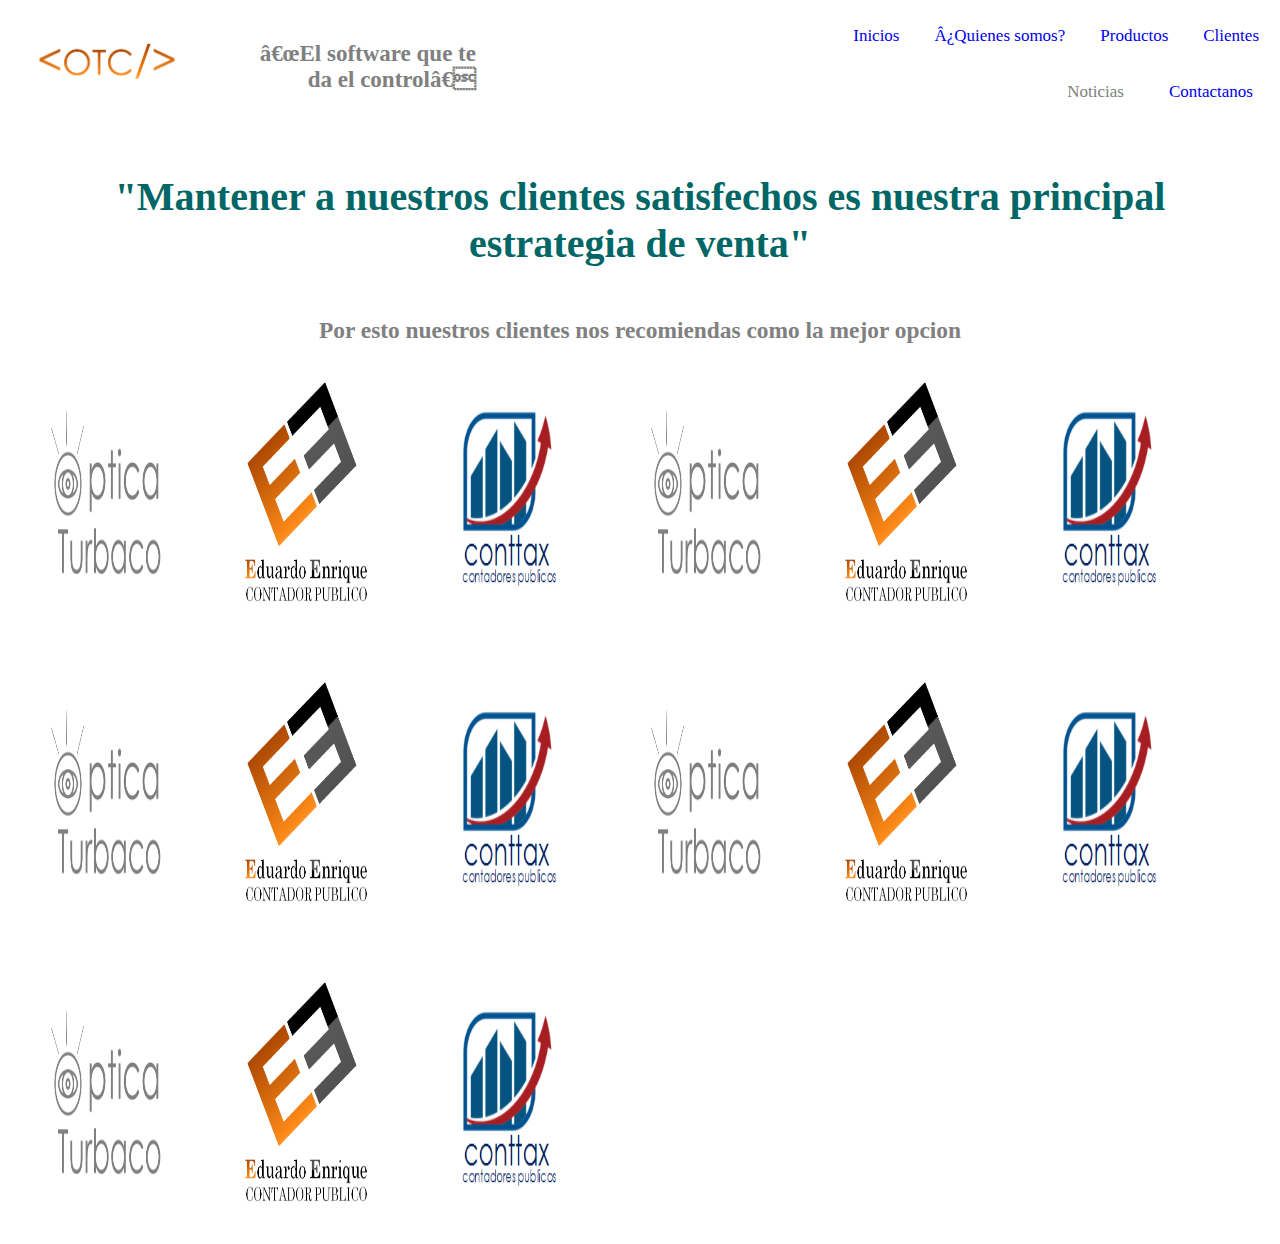
<file: clientes.html>
<!DOCTYPE htlm>
<htlm lang="es">
	<head>
		<metal charset="utf-8"/>
	    <title>Orange Technology Company (OTC)</title>
      <metal name="description" content="Orange Technology Company (OTC)"/>
      <metal name="keywords" content="Orange Technology Company (OTC), software para opticas, software para opticas en turbaco"/>
     
	   
	 <link rel="stylesheet" href="estilo.css"> 

<script type="text/javascript" src="jquery.js"></script>
<script type="text/javascript" src="main.js"></script>


	</head>

	<body>

	<div class="agrupar"> 
       	
       	  <nav class="menu " >

          	<ul> 

            <img class="img" src="logo10.png" width="200" height="100">
                <h4 class="img50">“El software que te da el control”</h4>  
        		 <li><a href="index.html">Inicios</a></li>
                 <li><a href="quienes_somos.html">¿Quienes somos?</a></li>
                 <li><a href="productos.html">Productos</a></li>
                 <li><a href="clientes.html">Clientes</a></li> 
           	</ul>
        </nav>

    
	<style> 
	       nav {background: white; color: gray } 
         
	       
	</style>
	
        <nav class="nav" >
        	<ul> 
        	      <li>Noticias</li>
                  <li><a href="contactenos.html">Contactanos</a></li> 
           	</ul>
        </nav>


        <h1 class="clientes">"Mantener a nuestros clientes satisfechos es nuestra principal estrategia de venta"</h1>

        <h3 class="recomiendas">Por esto nuestros clientes nos recomiendas como la mejor opcion</h3>

       <aside>
           <img class="img" src="otra3.png" width="300" height="300">
            <img class="img" src="otra.png" width="300" height="300">
            <img class="img" src="otra2.png" width="300" height="300">
            <img class="img" src="otra3.png" width="300" height="300">
            <img class="img" src="otra.png" width="300" height="300">
            <img class="img" src="otra2.png" width="300" height="300">
             <img class="img" src="otra3.png" width="300" height="300">
            <img class="img" src="otra.png" width="300" height="300">
            <img class="img" src="otra2.png" width="300" height="300">
             <img class="img" src="otra3.png" width="300" height="300">
            <img class="img" src="otra.png" width="300" height="300">
            <img class="img" src="otra2.png" width="300" height="300">
             <img class="img" src="otra3.png" width="300" height="300">
            <img class="img" src="otra.png" width="300" height="300">
            <img class="img" src="otra2.png" width="300" height="300">


        </aside>
      </body>

	
	 
	   </div>
     
</htlm>
</file>
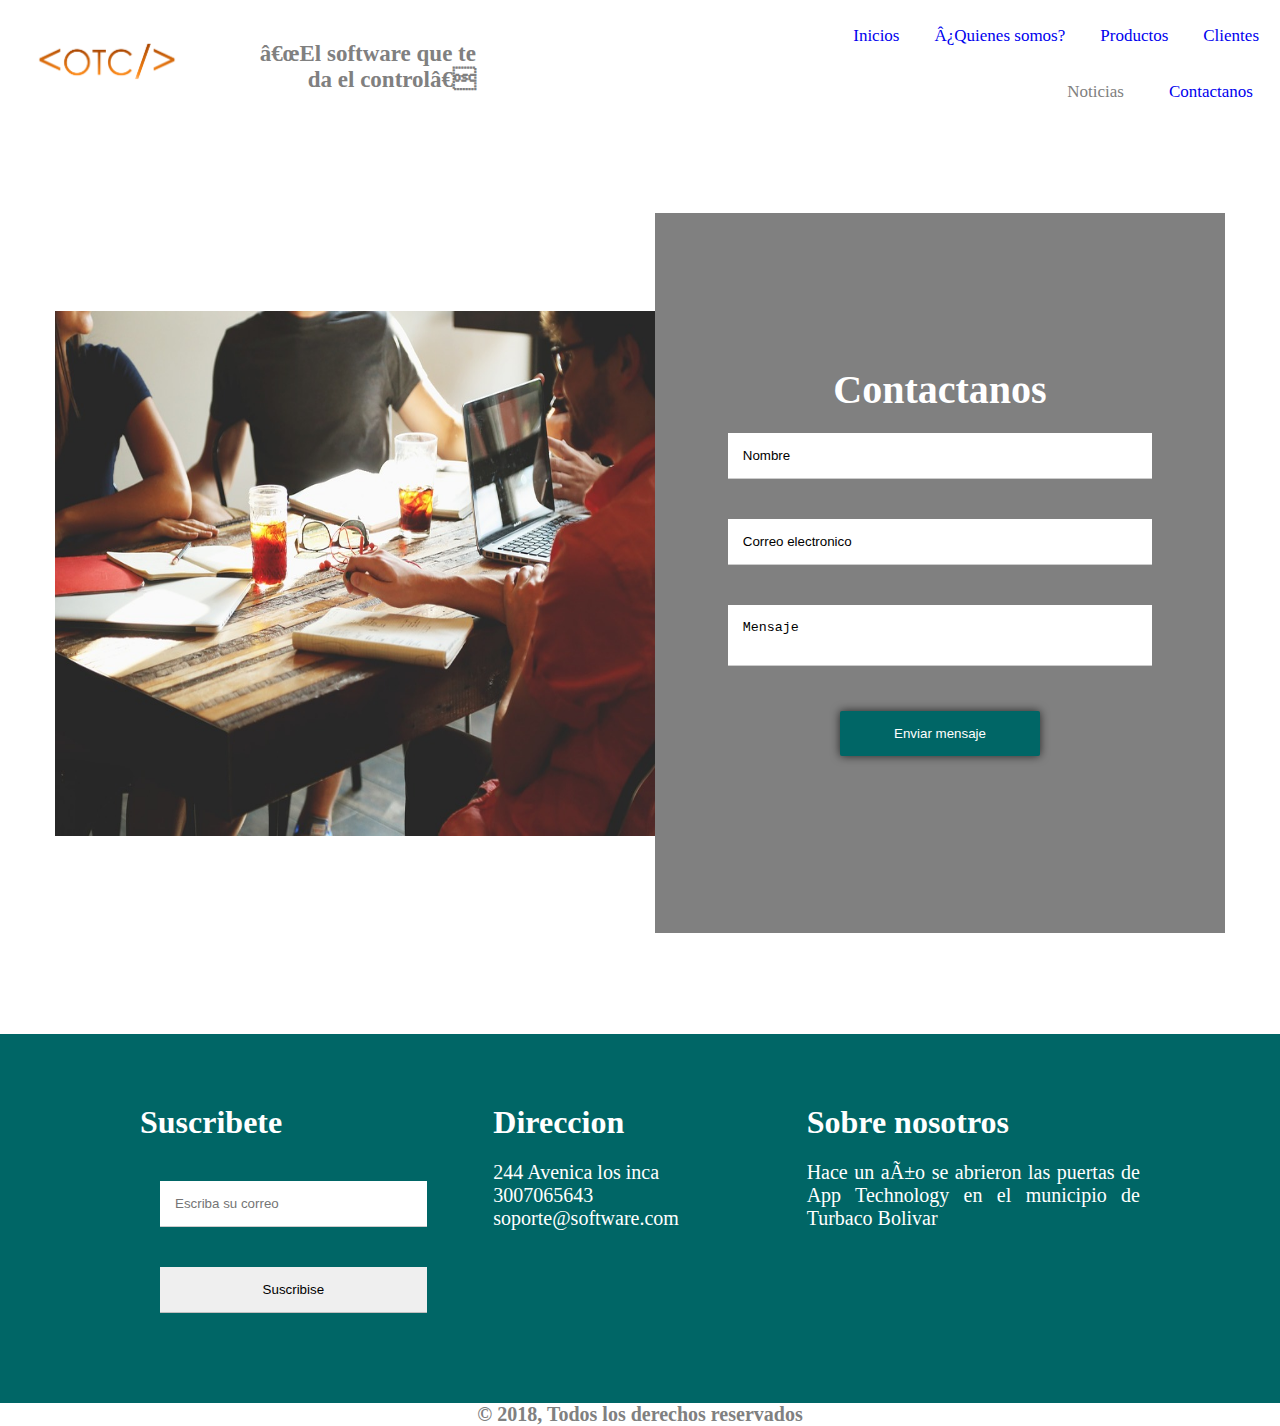
<file: contactenos.html>
<!DOCTYPE htlm>
<htlm lang="es">
	<head>
		<metal charset="utf-8"/>
	    <title>Orange Technology Company (OTC)</title>
	    <metal name="description" content="Orange Technology Company (OTC)"/>
	    <metal name="keywords" content="Orange Technology Company (OTC), software para opticas, software para opticas en turbaco"/>
     
	 <link rel="stylesheet" href="estilo.css"> 

<script type="text/javascript" src="jquery.js"></script>
<script type="text/javascript" src="main.js"></script>

	</head>

	<body>

	<div class="agrupar"> 
       	
       	  <nav class="menu " >

          	<ul> 
 <img class="img" src="logo10.png" width="200" height="100"> 
              <h4 class="img50">“El software que te da el control”</h4>  
        		   <li><a href="index.html">Inicios</a></li>
                 <li><a href="quienes_somos.html">¿Quienes somos?</a></li>
                 <li><a href="productos.html">Productos</a></li>
                 <li><a href="clientes.html">Clientes</a></li> 
           	</ul>
        </nav>
    
	<style> 
	       nav {background: white; color: gray } 
	       
	</style>
	
        <nav class="nav" >
        	<ul> 
                <li>Noticias</li>
              <li><a href="contactenos.html">Contactanos</a></li> 
           	</ul>
        </nav>

  <div class="container2">

  	<img class="img3" src="logo4.jpg" width="600" height="525">
    <form>

      <h1>Contactanos</h1>
      <input type="text" value="Nombre" placeholder="Nombre">
      <input type="text" value="Correo electronico" placeholder="Correo electronico">
      <textarea>Mensaje</textarea>
      <button>Enviar mensaje</button> 

   </form>

  </div>
                   
  </body>

	   </div>
	   <footer>
      <div class="footer-container">
        <div class="footer-main">
          <div class="footer-columna">
            <h3>Suscribete</h3>
            <input type="correo electronico" placeholder="Escriba su correo ">
            <input type="submit" value="Suscribise">
            
          </div>
           <div class="footer-columna">
            <h3>Direccion</h3>
            <span class="fa fa-map-marker"><p>244 Avenica los inca </p></span>
             <span class="fa fa-phone"><p>3007065643</p></span>
             <span class="fa fa-evelope"><p>soporte@software.com</p></span>
            
            
          </div>
           <div class="footer-columna">
            <h3>Sobre nosotros</h3>
             <p>Hace un año se abrieron las puertas de App Technology en el municipio de Turbaco Bolivar
             </p>
            
          </div>

        </div>
      </div>

      <div class="footer-copy-redes">
        <div class="main-copy-redes">
          <div class="footer-copy">
            &copy; 2018, Todos los derechos reservados 
          </div>
          
        </div>
      </div>
    </footer>
</htlm>
</file>
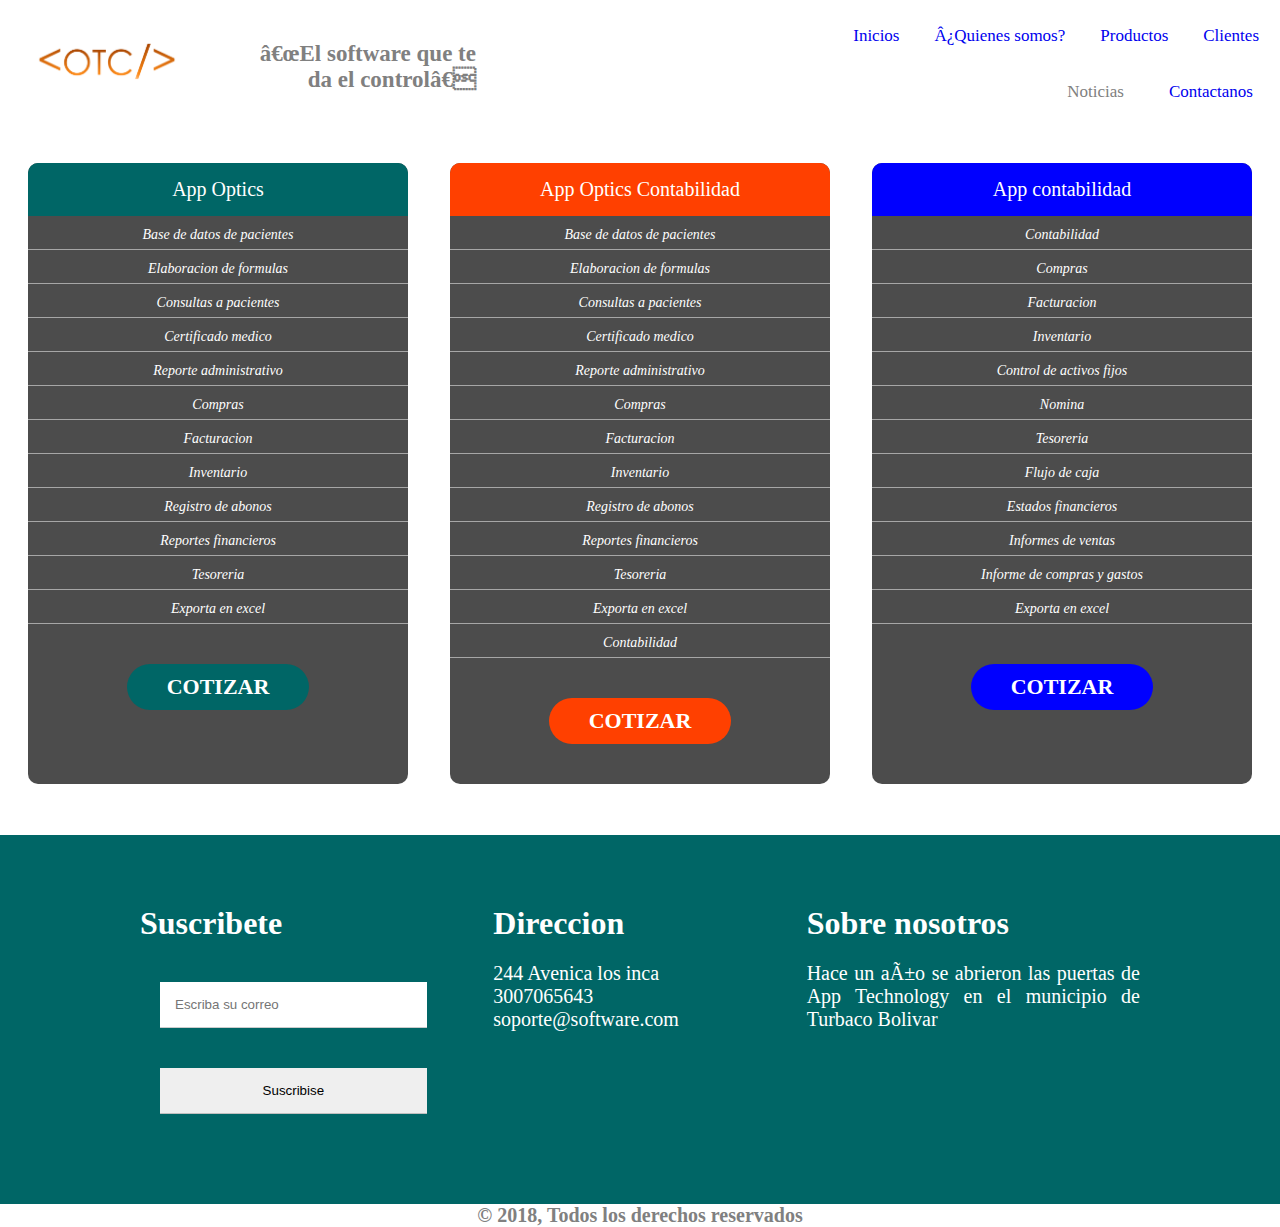
<file: Productos.html>
<!DOCTYPE htlm>
<htlm lang="es">
  <head>
    <metal charset="utf-8"/>
       <title>Orange Technology Company (OTC)</title>
      <metal name="description" content="Orange Technology Company (OTC)"/>
      <metal name="keywords" content="Orange Technology Company (OTC), software para opticas, software para opticas en turbaco"/>
     
     
   <link rel="stylesheet" href="estilo.css"> 

<script type="text/javascript" src="jquery.js"></script>
<script type="text/javascript" src="main.js"></script>


  </head>

  <body>

  <div class="agrupar"> 
        
          <nav class="menu " >

            <ul> 

           <img class="img" src="logo10.png" width="200" height="100">
                 <h4 class="img50">“El software que te da el control”</h4>  
                <li><a href="index.html">Inicios</a></li>
                <li><a href="quienes_somos.html">¿Quienes somos?</a></li>
                <li><a href="productos.html">Productos</a></li>                
                <li><a href="clientes.html">Clientes</a></li> 
            </ul>
        </nav>

    
  <style> 
         nav {background: white; color: gray } 
         
         
  </style>
  
        <nav class="nav" >
          <ul> 
        
                <li>Noticias</li>
                  <li><a href="contactenos.html">Contactanos</a></li> 
            </ul>
        </nav>

         <div class="container">
          <div class="tabla">
            <div class="titulo">

              <span class="logo.png"></span>
              <h2>App Optics</h2>
              
            </div>

       
          
             <div class="description">
            
              <ul>
                <li><i class="fa fa-check">Base de datos de pacientes</i></li>
                <li><i class="fa fa-check">Elaboracion de formulas</i></li>
                <li><i class="fa fa-check">Consultas a pacientes</i></li>
                 <li><i class="fa fa-check">Certificado medico</i></li>
                <li><i class="fa fa-check">Reporte administrativo</i></li>
                <li><i class="fa fa-check">Compras</i></li>
                 <li><i class="fa fa-check">Facturacion</i></li>
                <li><i class="fa fa-check">Inventario</i></li>
                <li><i class="fa fa-check">Registro de abonos</i></li>
                <li><i class="fa fa-check">Reportes financieros</i></li>
                <li><i class="fa fa-check">Tesoreria</i></li>
                <li><i class="fa fa-check">Exporta en excel</i></li>
                   

             </ul>

          </div>

        <div class="enlace">
          <a href="#">Cotizar</a>
        </div>

      </div>

       <div class="tabla">
            <div class="titulo">

              <span class="logo.png"></span>
              <h2>App Optics Contabilidad</h2>
              
            </div>

       
          
             <div class="description">
            
              <ul>
                <li><i class="fa fa-check">Base de datos de pacientes</i></li>
                <li><i class="fa fa-check">Elaboracion de formulas</i></li>
                <li><i class="fa fa-check">Consultas a pacientes</i></li>
                  <li><i class="fa fa-check">Certificado medico</i></li>
                <li><i class="fa fa-check">Reporte administrativo</i></li>
                <li><i class="fa fa-check">Compras</i></li>
                 <li><i class="fa fa-check">Facturacion</i></li>
                <li><i class="fa fa-check">Inventario</i></li>
                <li><i class="fa fa-check">Registro de abonos</i></li>
                <li><i class="fa fa-check">Reportes financieros</i></li>
                <li><i class="fa fa-check">Tesoreria</i></li>               
               <li><i class="fa fa-check">Exporta en excel</i></li>
              <li><i class="fa fa-check">Contabilidad </i></li>
               
             </ul>

          </div>

        <div class="enlace">
          <a href="#">Cotizar</a>
        </div>

      </div>


        <div class="tabla">
            <div class="titulo">

              <span class="logo.png"></span>
              <h2>App contabilidad</h2>
              
            </div>
                  
             <div class="description">
            
              <ul>
              
                <li><i class="fa fa-check">Contabilidad </i></li>
                <li><i class="fa fa-check">Compras</i></li>
                 <li><i class="fa fa-check">Facturacion</i></li>
                <li><i class="fa fa-check">Inventario</i></li>            
                <li><i class="fa fa-check">Control de activos fijos</i></li>
                <li><i class="fa fa-check">Nomina</i></li>
                <li><i class="fa fa-check">Tesoreria</i></li>
                 <li><i class="fa fa-check">Flujo de caja</i></li>
                <li><i class="fa fa-check">Estados financieros</i></li>
                <li><i class="fa fa-check">Informes  de ventas</i></li>
                <li><i class="fa fa-check">Informe de compras y gastos</i></li>
                <li><i class="fa fa-check">Exporta en excel</i></li>
               
             </ul>

          </div>

        <div class="enlace">
          <a href="#">Cotizar</a>
        </div>

    </div>

   
    </div>

     

        </div>

                   
      </body>
 
   
     </div>
     <footer>
      <div class="footer-container">
        <div class="footer-main">
          <div class="footer-columna">
            <h3>Suscribete</h3>
            <input type="correo electronico" placeholder="Escriba su correo ">
            <input type="submit" value="Suscribise">
            
          </div>
           <div class="footer-columna">
            <h3>Direccion</h3>
            <span class="fa fa-map-marker"><p>244 Avenica los inca </p></span>
             <span class="fa fa-phone"><p>3007065643</p></span>
             <span class="fa fa-evelope"><p>soporte@software.com</p></span>
            
            
          </div>
           <div class="footer-columna">
            <h3>Sobre nosotros</h3>
             <p>Hace un año se abrieron las puertas de App Technology en el municipio de Turbaco Bolivar
             </p>
            
          </div>

        </div>
      </div>

      <div class="footer-copy-redes">
        <div class="main-copy-redes">
          <div class="footer-copy">
            &copy; 2018, Todos los derechos reservados 
          </div>
          
        </div>
      </div>
    </footer>
</htlm>
</file>
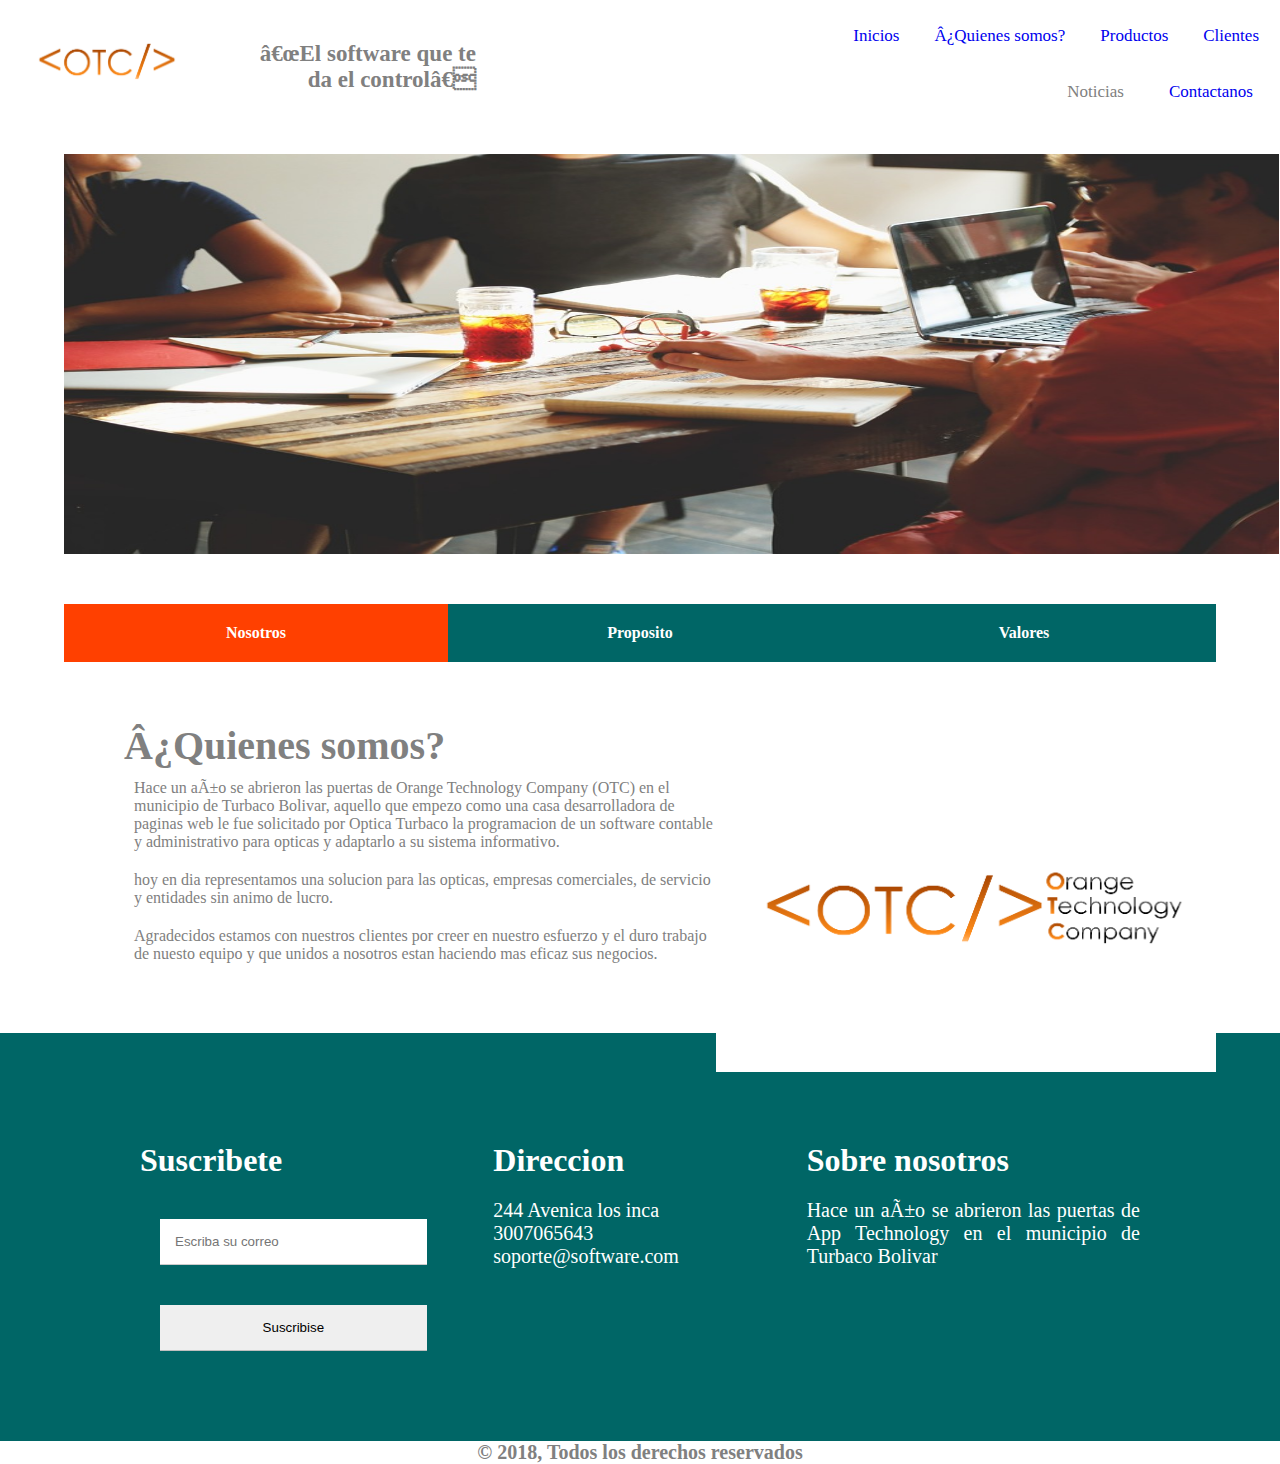
<file: quienes_somos.html>
<!DOCTYPE htlm>
<htlm lang="es">
	<head>
		<metal charset="utf-8"/>
	    <title>Orange Technology Company (OTC)</title>
	    <metal name="description" content="Orange Technology Company (OTC)"/>
	    <metal name="keywords" content="Orange Technology Company (OTC), software para opticas, software para opticas en turbaco"/>
     

	  <script type="text/javascript" src="jquery.js"></script> 
    <script type="text/javascript" src="main.js"></script>
	 <link rel="stylesheet" href="estilo.css">   
	</head>

	<body>
			<div class="agrupar"> 
	

       	  <nav class="menu " >

          	<ul> 
             <img class="img" src="logo10.png" width="200" height="100">
                 <h4 class="img50">“El software que te da el control”</h4>  
        		 <li><a href="index.html">Inicios</a></li>
             <li><a href="quienes_somos.html">¿Quienes somos?</a></li>
             <li><a href="productos.html">Productos</a></li>
         
            <li><a href="clientes.html">Clientes</a></li> 
           	</ul>
        </nav>
    
	<style> 
	       nav {background: white; color: gray } 
         
	       
	</style>
	
        <nav class="nav" >
        	<ul> 
       
                <li>Noticias</li>
                    <li><a href="contactenos.html">Contactanos</a></li> 
           	</ul>
        </nav>




      </div>



  <div class="wrap">
      
 <img class="img2" src="logo4.jpg" width="1215" height=" 400">
    <ul class="tabs"> 

      <li><a href="#tab1"><span class="tab-text">Nosotros</span></a></li>
      <li><a href="#tab2"><span class="tab-text">Proposito</span></a></li>
      <li><a href="#tab3"><span class="tab-text">Valores</span></a></li>

    </ul>

 <div class="secciones">

   <article id="tab1">
       <img class="proposito" src="logo3.png"width="500" height="350">

       <h1>¿Quienes somos?</h1>
    
       <p class="psomos">
       Hace un año se abrieron las puertas de Orange Technology Company (OTC) en el municipio de Turbaco Bolivar, aquello que empezo como una casa desarrolladora de paginas web le fue solicitado por Optica Turbaco la programacion de un software contable y administrativo para opticas y adaptarlo a su sistema informativo. 


       </p>

       <p class="psomos">hoy en dia representamos una solucion para las opticas, empresas comerciales, de servicio y entidades sin animo de lucro. </p>
  
        <p class="psomos">
        Agradecidos estamos con nuestros clientes por creer en nuestro esfuerzo y el duro trabajo de nuesto equipo y que unidos a nosotros estan haciendo mas eficaz sus negocios. 

       </p>
      </article>

       <article id="tab2">
       <img class="proposito" src="logo5.png"width="300" height="250">
       <h1>Nuestro proposito</h1>
        <p class="psomos">
        En Orange Technology Company (OTC) creemos que lo que hacemos obra en orden de nuestros clientes y amigos, por eso perseveramos dia a dia por cumplir nuestro proposito de facilitar la gestion empresarial, automatizando procesos y reducir el desorden documental apartir de una solucion de software contable y administrativo. 

        <p class="psomos">
        Nuestra pasion por la programacion hace que nos levantemos cada dia innovando y desarrollando nuevas soluciones amigables, facil de usar y que den credibilidad al usuario. Por tal motivo nuestro NUESTRO PROPOSITO SIEMPRE SERA TRANSFORMAR TU NEGOCIO. 

        </p>

      </p>


        </article>
      <article id="tab3">
        <img class="proposito" src="logo6.png"width="500" height="350">
      <h1>Estos son los valores que nos hacen progresar</h1>
      
      <p class="psomos">Trabajamos con humildes y sencillez  </p>
      <p class="psomos">Nacimos para servir</p>
      <p class="psomos">Apasionados por la programacion</p>
       <p class="psomos">Valoramos nuestro equipo de trabajo</p>
       <p class="psomos">Respetamos a cada uno de nuestros clientes</p>

     </article>

    </div>

           
	</body>
	  
	   </div>

    <footer>
      <div class="footer-container">
        <div class="footer-main">
          <div class="footer-columna">
            <h3>Suscribete</h3>
            <input type="correo electronico" placeholder="Escriba su correo ">
            <input type="submit" value="Suscribise">
            
          </div>
           <div class="footer-columna">
            <h3>Direccion</h3>
            <span class="fa fa-map-marker"><p>244 Avenica los inca </p></span>
             <span class="fa fa-phone"><p>3007065643</p></span>
             <span class="fa fa-evelope"><p>soporte@software.com</p></span>
            
            
          </div>
           <div class="footer-columna">
            <h3>Sobre nosotros</h3>
             <p>Hace un año se abrieron las puertas de App Technology en el municipio de Turbaco Bolivar
             </p>
            
          </div>

        </div>
      </div>

      <div class="footer-copy-redes">
        <div class="main-copy-redes">
          <div class="footer-copy">
            &copy; 2018, Todos los derechos reservados 
          </div>
          
        </div>
      </div>
    </footer>
</htlm>
</file>
<file: estilo.css>
h1 {
	font-size: 40px;
	font-family: century gothic;
} 
h2 {
	font-size: 20px;
	font-family: century gothic;
	font-weight: lighter;
}   
p {
	font-size: 20px;
	font-family: century gothic;
} 
footer {
	font-size: 20px;
	font-family: century gothica;
} 
header, section, aside ,footer, nav,body, article hgroup{
display: block;
} 
body { text-align: left;
   font:bold 20px century gothic;
    } 
.menu{
	text-align: right;
} 
.menu li {
	list-style:none;
	padding: 15px; 
	font: bold 17px century gothic;
    display: inline-block;
    font-weight: lighter;
}
.nombre {
    text-align: left;
} 
.h1 {
    text-align: left;
    font: bold 40px century gothic;
    width: 600px;	
    float: left;
    padding: 20px;
} 
.nav li {
	list-style:none;
	padding: 20px; 
	font: bold 17px century gothic;
  display: inline-block;
  font-weight: lighter;
    
  }

.nav {
    text-align: right;
    padding:1px;
    
} 

.agrupar{
	width: 1270px;
	margin: 10px auto;
	padding: 1px;
}
 body {

   text-align: left; 
   background: white; color: gray;

 } 

 .h4 {
 	font: bold 17px century gothic;
 	   font-weight: lighter;
 	   text-align: left;
 	   width: 600px;
 	   padding: 20px;
 	   } 

 .direccion {
 	font: bold 20px century gothic;
 	 	 text-align: right;
 	 	  height: 30
 	 	  
 	 	  
 	   } 

  .telefono {
 	font: bold 12px century gothic;
 	text-align: right;
    height: 25 } 

  #siguenos
   {

 
   	width: 30%;
   	font: bold 20px century gothic;
 	text-align: center;
 	position: relative;
 	top:5px;
 	float: right;

 	 	} 
 .span_info
 {
    display: block;
    font:bold 15px century gothic;
    text-align: left;
     margin-left:  100px; 	
 }

 #info
{
  margin-left:  100px; margin-top: 100px;	
  width: 1000px;



}

.p{

font:bold 20px century gothic;
width: 500px;
font-weight: lighter;
}

.somos
{

width: 400px;

font: bold 30px century gothic;
}	

.img {

float: left;
font-weight: lighter;
padding: 30px;
width:200px;
font-size: 14px;
}
.img2 {

margin-bottom: 50px;
}
.nosotros{
float: left;
	
}

.video{

font-weight: left;	
width: 600px;	
padding: 20px;
}

.h3 {
    text-align: right;
    font: bold 40px century gothic;
    width: 600px;	
    float: right;
    } 

.h5 {
    text-align: right;
    font: bold 16px century gothic;
    width: 600px;	
    float: right;
    font-weight: lighter;
    padding: 15px; 

    } 

.columna {


  width: 200px;
  float: right;
   margin: 20px;


}

.section {

  float: left;
  width: 100px;
  margin: 20px;

}
*{
	margin: 0;
	padding: 0;
	-webkit-box-sizing:border-box;
	-moz-box-sizing:border-box;
	box-sizing: border-box;
}

.wrap{

     width: 10	00px;
     max-width: 90%;
     margin: 30px auto;

}

ul.tabs{

	width: 100%;
    list-style: none;
    display: flex;
    background: #006666;
}

ul.tabs li {
width: 35%;
    float: 1px;


}

ul.tabs li a

{
color: white;
text-decoration: none;
font-size: 16px;
display: block;
padding: 20px 0px;
text-align: center;
}

.active{

	background: #FF4000;
}

ul.tabs li a .tab-tex	
{
	margin: left 5px;

}

.secciones {
	width: 100%;
	margin: 30px;

	
}

.secciones article {
	padding: 30px;

}

.secciones article p{

text-align: left;
	
}
.psomos {

font-weight: lighter;
padding: 10px;
font-size: 16px;


}

.proposito{

float: right;

}

.container {

width: 100%;
max-width:    1500px;
margin: auto;
padding: 40px 1px;
display: flex;
justify-content: space-around;
flex-wrap: wrap;

}

.tabla{

background: rgba(0,0,0,.7);
width: 380px;
color:#fff;
text-align: center;
border-radius: 10px;
cursor: pointer;
overflow: hidden;
transition: 1s;

 
}

.tabla:hover {
  transform: scale(1.2);

}

.titulo{

  background:  #006666;
  padding: 15px 0;
}

.description ul li{

list-style: none;
padding: 5px 0;
border-bottom: 1px solid rgba(255,255,255,.5);

}

.description ul li .fa-check {

font-weight: lighter;
font-size: 14px;

}

.enlace a {

display: inline-block;
text-decoration: none;
background: #006666;
color: white;
margin: 40px 0;
padding: 10px 40px;
border-radius: 30px;
font-size: 22px;
text-transform: uppercase;
}

.tabla:nth-child(2) .titulo,
.tabla:nth-child(2) .enlace a {
  background: #FF4000;
}

.tabla:nth-child(3) .titulo,
.tabla:nth-child(3) .enlace a {
  background: blue;
}


.clientes{

  text-align: center;
  margin: 50px;
  color: #006666;
}

.recomiendas{
text-align: center;
 color: gray; 
}


.container2{

  display: flex;
  width: 100%;
  height: 100vh;
  justify-content: center;
  align-items: center;
  background: white;
  color: white;


}

form{

    display: flex;
    flex-flow: column;
    background-color:gray ;
    width: 45%;
    height: 80%;
    padding: 20px;
    justify-content: center;
    align-items: center;

}

input, textarea{
 border: none;
 resize: none;
 outline: none;
 padding: 15px;
 width: 80%;
 margin: 20px;
 transition: all 300ms;
 border-bottom: 1px solid rgba(0,0,0,0.2);

}

input:focus, textarea:focus{
  border-bottom-color: #610061;

} 


button {
  border:none;
  outline: none;
  background:#006666;
 padding: 15px;
  color: white;
  width: 200px;
  border-radius: 2px;
  box-shadow: rgba(0,0,0,0.7) 0px 0px 10px;
  margin: 25px 0px; 
  cursor: pointer;
  transition: all 300ms; 
} 

button:hover{

  transform: scale(1.05);
   box-shadow: rgba(0,0,0,0.9) 0px 0px 10px;

}

footer{
  width: 100%;
  font-family:century gothic;
}

.footer-container{
  width: 100%;
  background:#006666;
  color: #fff;
}

.footer-main{
  width: 98%;
  max-width:1000px;
  margin: auto;
  padding: 70px 0;
  display: flex;
  flex-wrap: wrap;
}

.footer-main .footer-columna{
  width: calc(100% /3);
  text-align:justify;
  font-weight:lighter;
} 

.footer-main .footer-columna:nth-child(2){
  padding: 0 20px;
}

.footer-main .footer-columna h3{
  font-size:32px;
  color:white;
  margin-bottom: 20px;

}

a{
text-decoration: none;

}

.footer-copy{

  text-align: center;
}

.img50 {

float: left;
padding: 30px;
width:300px;
font-size: 23px;
}
</file>
